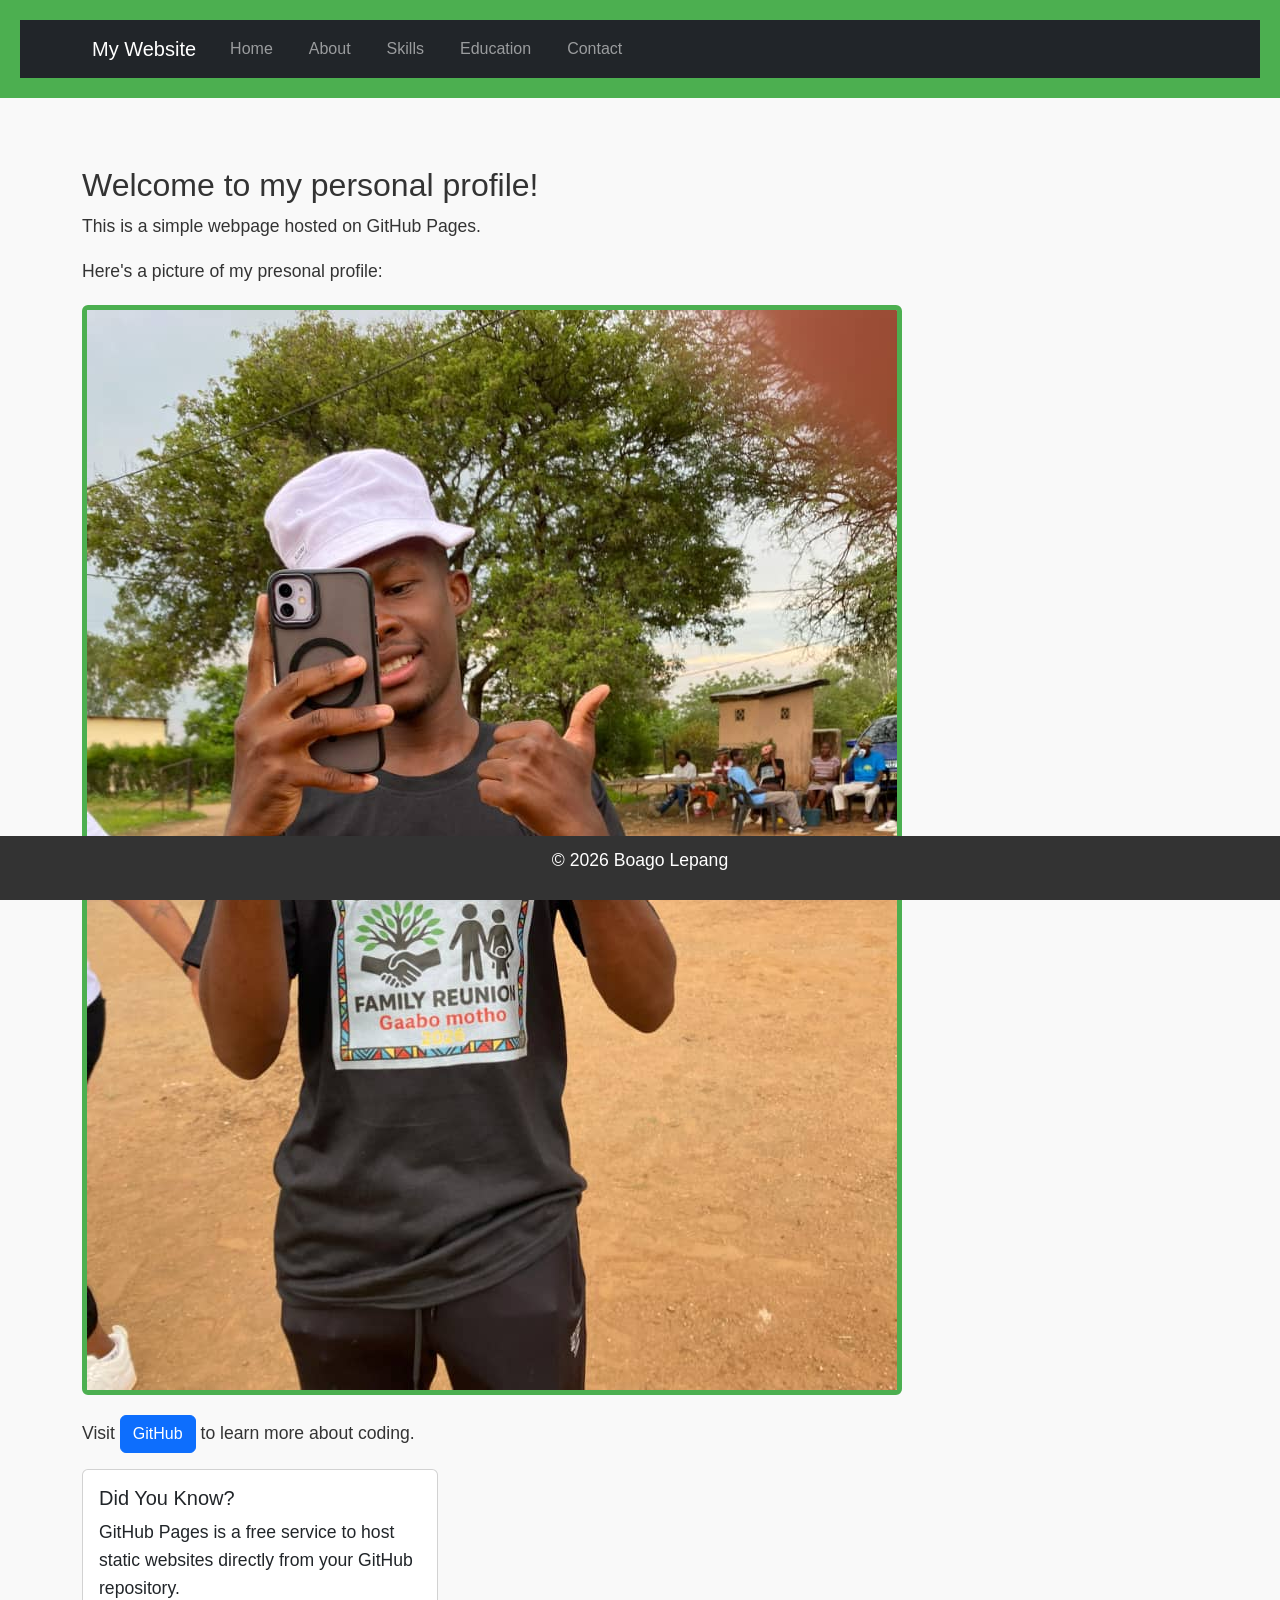
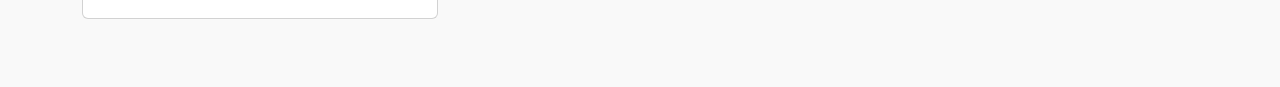
<file: index.html>
<!DOCTYPE html> 

<html lang="en"> 

<head> 

    <meta charset="UTF-8"> 

    <meta name="viewport" content="width=device-width, initial-scale=1.0"> 

    <title>My Personal Profile</title>
    <!-- Bootstrap CSS --> 

    <link href="https://cdn.jsdelivr.net/npm/bootstrap@5.3.0/dist/css/bootstrap.min.css" rel="stylesheet"> 
    <link rel="stylesheet" href="styles.css"> 
</head> 

<body> 

    <header> 

    <nav class="navbar navbar-expand-lg navbar-dark bg-dark"> 

        <div class="container"> 

            <a class="navbar-brand" href="index.html">My Website</a> 

            <button class="navbar-toggler" type="button" data-bs-toggle="collapse" data-bs-target="#navbarNav"> 

                <span class="navbar-toggler-icon"></span> 

            </button> 

            <div class="collapse navbar-collapse" id="navbarNav"> 

                <ul class="navbar-nav"> 

                    <li class="nav-item"> 

                        <a class="nav-link" href="index.html">Home</a> 
                     
                    </li> 

                    <li class="nav-item"> 

                        <a class="nav-link" href="about.html">About</a> 
                        
                         </li> 

                    <li class="nav-item"> 

                        <a class="nav-link" href="skills.html">Skills</a> 
                        
                           </li> 

                    <li class="nav-item"> 

                        <a class="nav-link" href="education.html">Education</a> 
                        
                    </li> 

                    <li class="nav-item"> 

                        <a class="nav-link" href="contact.html">Contact</a> 

                    </li> 

                </ul> 

            </div> 

        </div> 

    </nav> 

</header> 

 

    <main class="container my-5"> 

    <div class="row"> 

        <div class="col-]md-8"> 

            <h2>Welcome to my personal profile!</h2> 

            <p>This is a simple webpage hosted on GitHub Pages.</p> 

            <p>Here's a picture of my presonal profile:</p> 

            <img src="boago.jpg.jpeg" alt="A personal profile" class="img-fluid rounded"> 

            <p class="mt-3">Visit <a href="https://github.com" class="btn btn-primary">GitHub</a> to learn more about coding.</p> 

        </div> 

        <div class="col-md-4"> 

            <div class="card"> 

                <div class="card-body"> 

                    <h5 class="card-title">Did You Know?</h5> 

                    <p class="card-text">GitHub Pages is a free service to host static websites directly from your GitHub repository.</p> 

                </div> 

            </div> 

        </div> 

    </div> 

</main> 
 

    <footer> 

        <p>&copy; 2026 Boago Lepang</p> 

    </footer> 
<!-- Bootstrap JS and dependencies --> 

<script src="https://cdn.jsdelivr.net/npm/@popperjs/core@2.11.6/dist/umd/popper.min.js"></script> 

<script src="https://cdn.jsdelivr.net/npm/bootstrap@5.3.0/dist/js/bootstrap.min.js"></script> 
 

</body> 

</html>
</file>
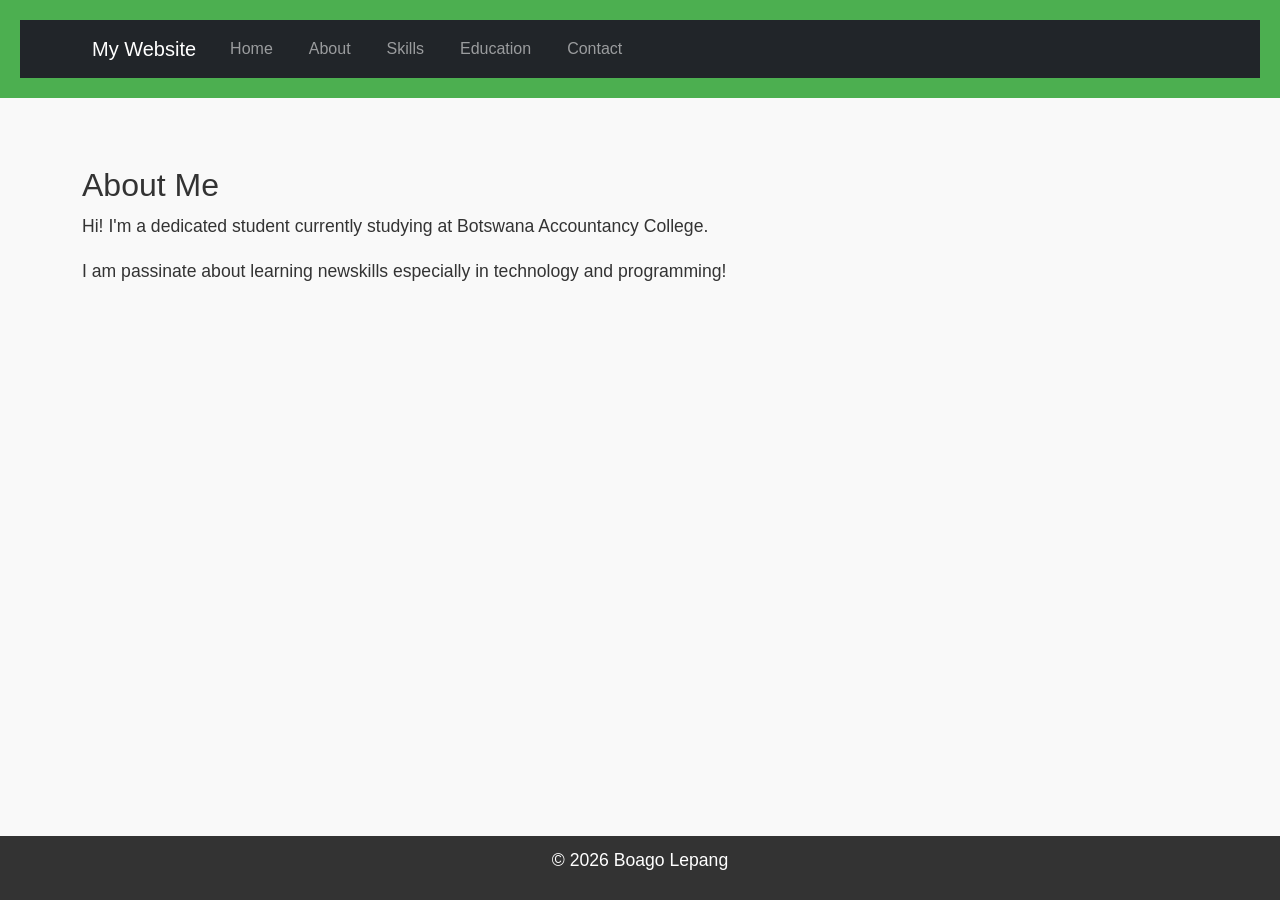
<file: about.html>
<!DOCTYPE html> 

<html lang="en"> 

<head> 

    <meta charset="UTF-8"> 

    <meta name="viewport" content="width=device-width, initial-scale=1.0"> 

    <title>About Me</title> 
    <!-- Bootstrap CSS --> 

    <link href="https://cdn.jsdelivr.net/npm/bootstrap@5.3.0/dist/css/bootstrap.min.css" rel="stylesheet"> 
    <link rel="stylesheet" href="styles.css"> 
</head> 

<body> 

    <header> 

    <nav class="navbar navbar-expand-lg navbar-dark bg-dark"> 

        <div class="container"> 

            <a class="navbar-brand" href="index.html">My Website</a> 

            <button class="navbar-toggler" type="button" data-bs-toggle="collapse" data-bs-target="#navbarNav"> 

                <span class="navbar-toggler-icon"></span> 

            </button> 

            <div class="collapse navbar-collapse" id="navbarNav"> 

                <ul class="navbar-nav"> 

                    <li class="nav-item"> 

                        <a class="nav-link" href="index.html">Home</a> 
                     
                    </li> 

                    <li class="nav-item"> 

                        <a class="nav-link" href="about.html">About</a> 
                        
                         </li> 

                    <li class="nav-item"> 

                        <a class="nav-link" href="skills.html">Skills</a> 
                        
                           </li> 

                    <li class="nav-item"> 

                        <a class="nav-link" href="education.html">Education</a> 
                        
                    </li> 

                    <li class="nav-item"> 

                        <a class="nav-link" href="contact.html">Contact</a> 

                    </li> 

                </ul> 

            </div> 

        </div> 

    </nav> 

</header>  

 

    <main class="container my-5"> 

    <h2>About Me</h2> 

    <p>Hi! I'm a dedicated student currently studying at Botswana Accountancy College.</p> 

    <p>I am passinate about learning newskills especially in technology and programming!</p> 

</main> 

 

    <footer> 

        <p>&copy; 2026 Boago Lepang</p> 

    </footer> 
<!-- Bootstrap JS and dependencies --> 

<script src="https://cdn.jsdelivr.net/npm/@popperjs/core@2.11.6/dist/umd/popper.min.js"></script> 

<script src="https://cdn.jsdelivr.net/npm/bootstrap@5.3.0/dist/js/bootstrap.min.js"></script> 
</body> 

</html>
</file>
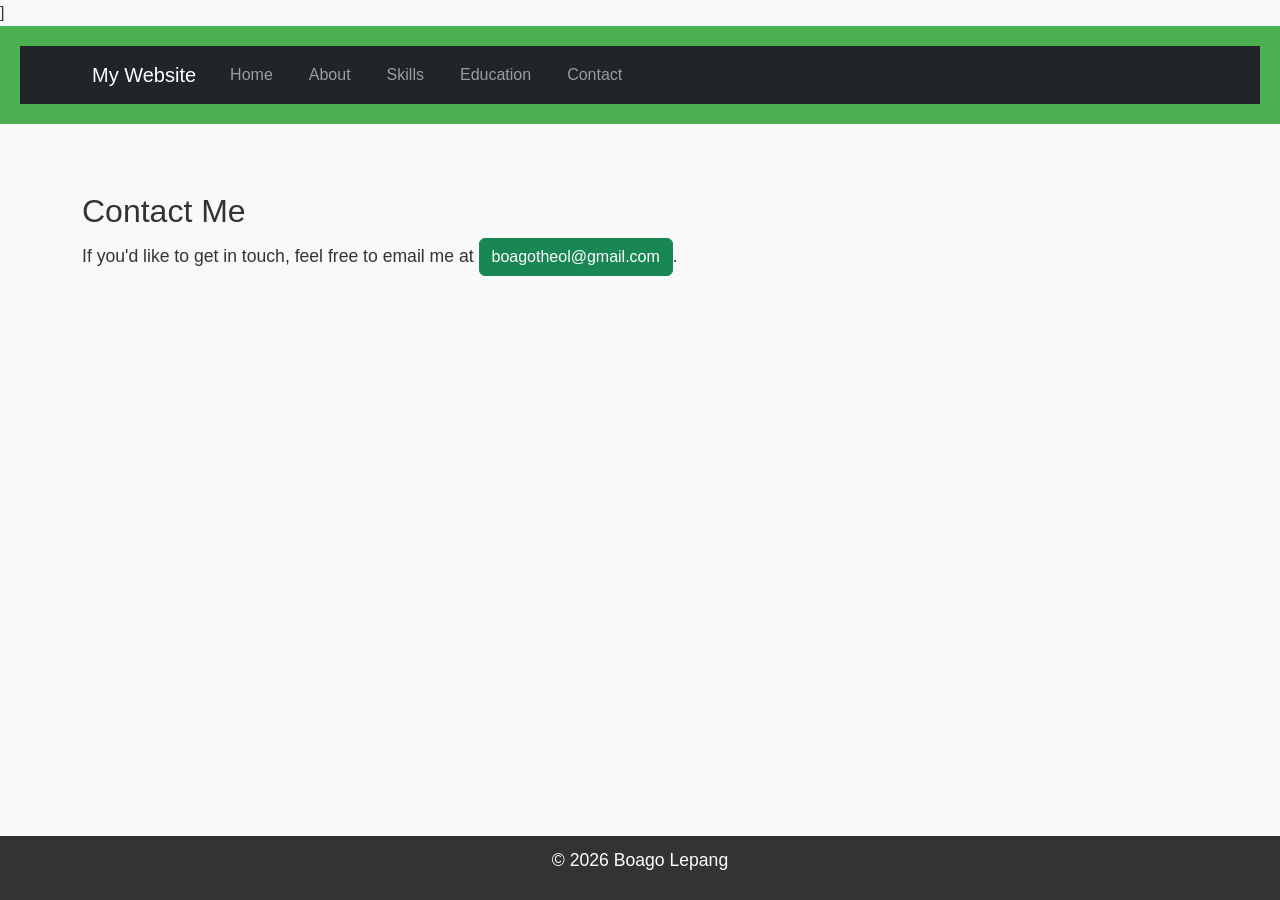
<file: contact.html>
<!DOCTYPE html> 

<html lang="en"> 

<head> 

    <meta charset="UTF-8"> 

    <meta name="viewport" content="width=device-width, initial-scale=1.0"> ]

    <title>Contact Me</title> 
    <!-- Bootstrap CSS --> 

    <link href="https://cdn.jsdelivr.net/npm/bootstrap@5.3.0/dist/css/bootstrap.min.css" rel="stylesheet"> 
    <link rel="stylesheet" href="styles.css"> 
</head> 

<body> 

   <header> 

    <nav class="navbar navbar-expand-lg navbar-dark bg-dark"> 

        <div class="container"> 

            <a class="navbar-brand" href="index.html">My Website</a> 

            <button class="navbar-toggler" type="button" data-bs-toggle="collapse" data-bs-target="#navbarNav"> 

                <span class="navbar-toggler-icon"></span> 

            </button> 

            <div class="collapse navbar-collapse" id="navbarNav"> 

                <ul class="navbar-nav"> 

                    <li class="nav-item"> 

                        <a class="nav-link" href="index.html">Home</a> 
                     
                    </li> 

                    <li class="nav-item"> 

                        <a class="nav-link" href="about.html">About</a> 
                        
                         </li> 

                    <li class="nav-item"> 

                        <a class="nav-link" href="skills.html">Skills</a> 
                        
                           </li> 

                    <li class="nav-item"> 

                        <a class="nav-link" href="education.html">Education</a> 
                        
                    </li> 

                    <li class="nav-item"> 

                        <a class="nav-link" href="contact.html">Contact</a> 

                    </li> 

                </ul> 

            </div> 

        </div> 

    </nav> 

</header> 
 
<main class="container my-5"> 

    <h2>Contact Me</h2> 

    <p>If you'd like to get in touch, feel free to email me at <a href="boagotheol@gmail.com" class="btn btn-success">boagotheol@gmail.com</a>.</p> 

</main> 

    <footer> 

        <p>&copy; 2026 Boago Lepang</p> 

    </footer> 
<!-- Bootstrap JS and dependencies --> 

<script src="https://cdn.jsdelivr.net/npm/@popperjs/core@2.11.6/dist/umd/popper.min.js"></script> 

<script src="https://cdn.jsdelivr.net/npm/bootstrap@5.3.0/dist/js/bootstrap.min.js"></script>
</body> 

</html>
</file>
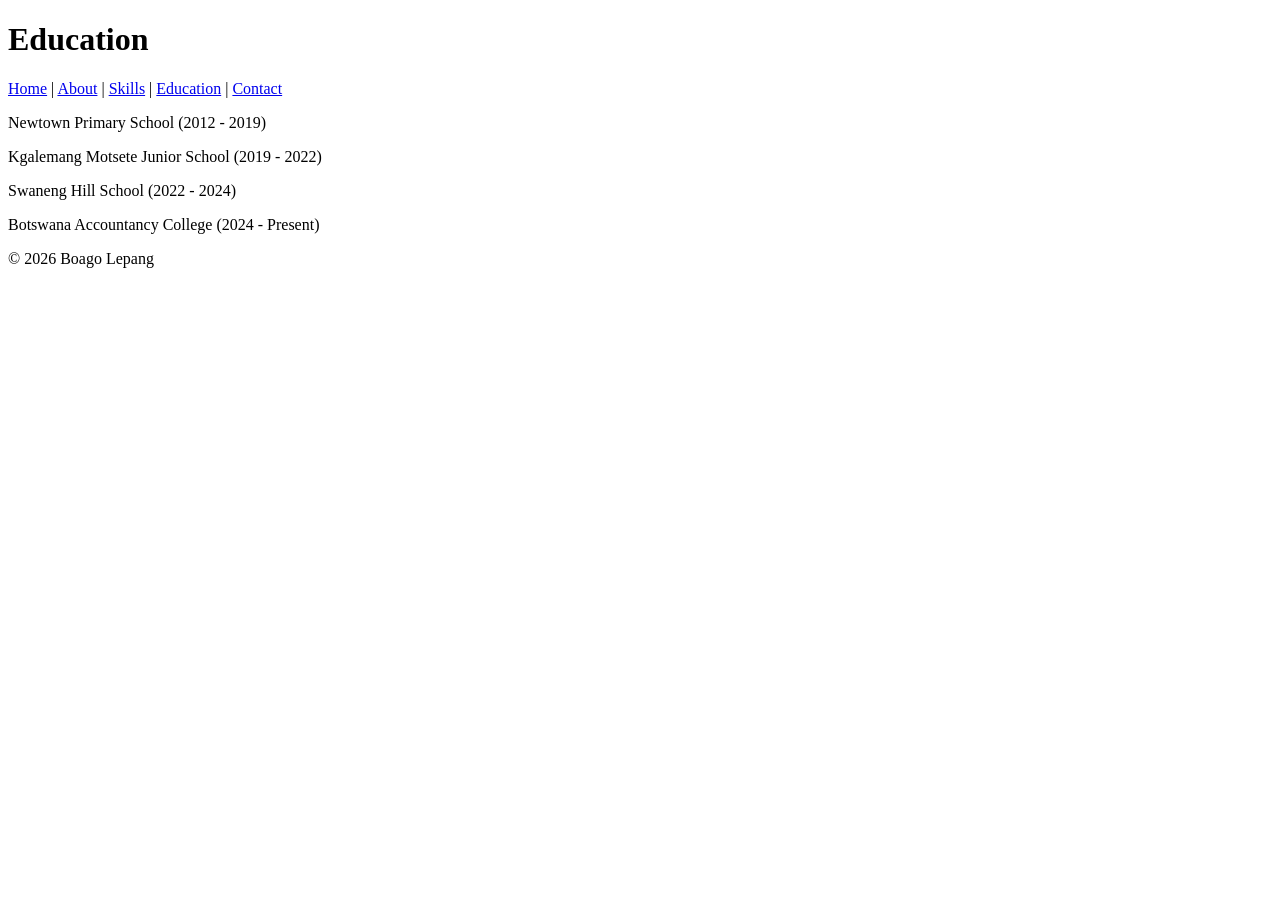
<file: Education.html>
<!DOCTYPE html> 

<html lang="en"> 

<head> 

    <meta charset="UTF-8"> 

    <meta name="viewport" content="width=device-width, initial-scale=1.0"> 

    <title>Education</title> 

</head> 

<body> 

    <header> 

        <h1>Education</h1> 

        <nav> 

            <a href="index.html">Home</a> | 

            <a href="about.html">About</a> | 
          
            <a href="skills.html">Skills</a> |
          
            <a href="education.html">Education</a> |
          
            <a href="contact.html">Contact</a> 

        </nav> 

    </header> 
    
    <main> 

      <p>Newtown Primary School (2012 - 2019)</p
                                                 
      <p>Kgalemang Motsete Junior School (2019 - 2022)</p>  
        
      <p>Swaneng Hill School (2022 - 2024)</p>
        
      <p>Botswana Accountancy College (2024 - Present)</p> 
        
    </main> 
    
    <footer> 

        <p>&copy; 2026 Boago Lepang</p> 

    </footer> 

</body> 

</html>
</file>
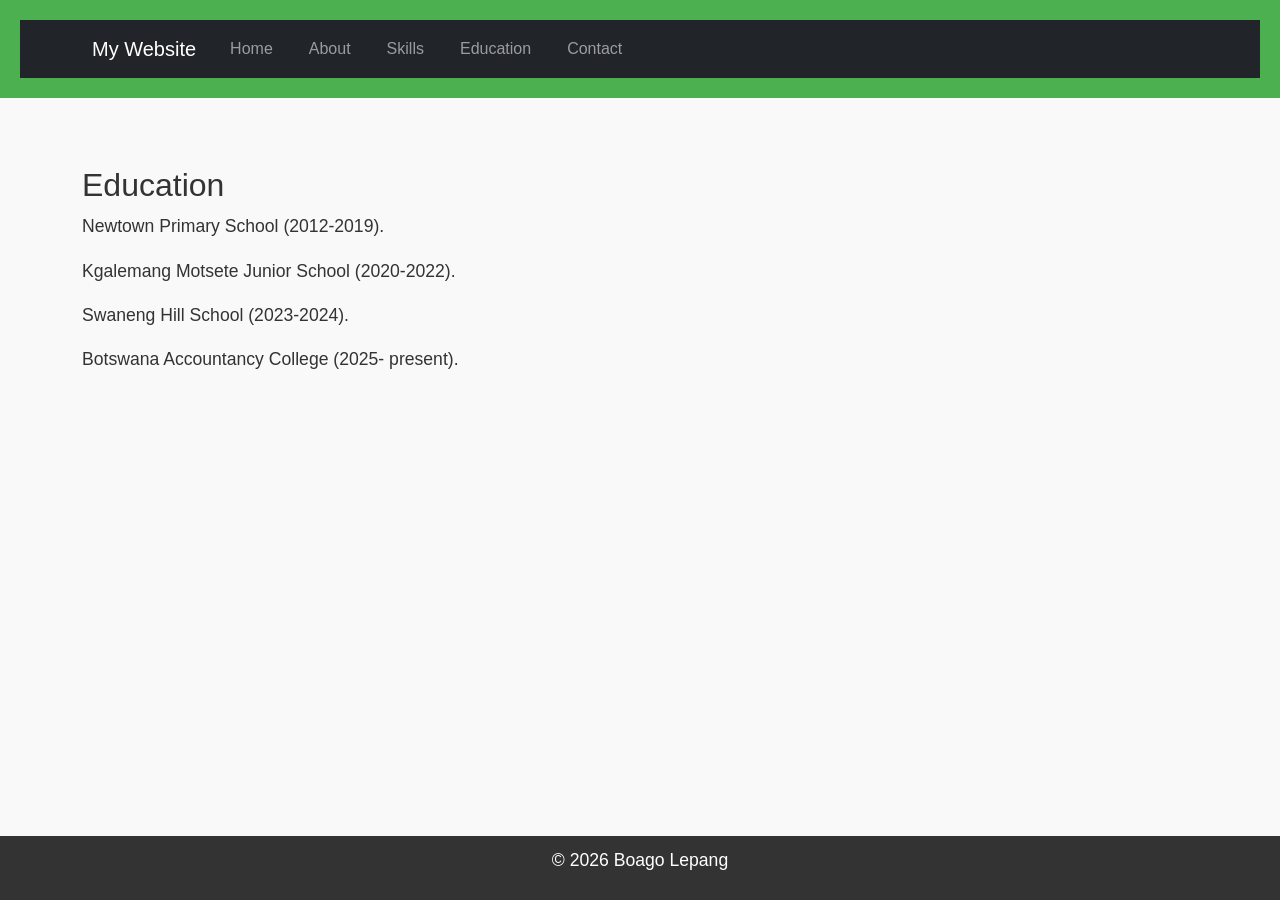
<file: education.html>
<!DOCTYPE html> 

<html lang="en"> 

<head> 

    <meta charset="UTF-8"> 

    <meta name="viewport" content="width=device-width, initial-scale=1.0"> 

    <title>Education</title> 
    <!-- Bootstrap CSS --> 

    <link href="https://cdn.jsdelivr.net/npm/bootstrap@5.3.0/dist/css/bootstrap.min.css" rel="stylesheet"> 
    <link rel="stylesheet" href="styles.css"> 
</head> 

<body> 

     <header> 

    <nav class="navbar navbar-expand-lg navbar-dark bg-dark"> 

        <div class="container"> 

            <a class="navbar-brand" href="index.html">My Website</a> 

            <button class="navbar-toggler" type="button" data-bs-toggle="collapse" data-bs-target="#navbarNav"> 

                <span class="navbar-toggler-icon"></span> 

            </button> 

            <div class="collapse navbar-collapse" id="navbarNav"> 

                <ul class="navbar-nav"> 

                    <li class="nav-item"> 

                        <a class="nav-link" href="index.html">Home</a> 
                     
                    </li> 

                    <li class="nav-item"> 

                        <a class="nav-link" href="about.html">About</a> 
                        
                         </li> 

                    <li class="nav-item"> 

                        <a class="nav-link" href="skills.html">Skills</a> 
                        
                           </li> 

                    <li class="nav-item"> 

                        <a class="nav-link" href="education.html">Education</a> 
                        
                    </li> 

                    <li class="nav-item"> 

                        <a class="nav-link" href="contact.html">Contact</a> 

                    </li> 

                </ul> 

            </div> 

        </div> 

    </nav> 

</header> 

 

   <main class="container my-5"> 

    <h2>Education</h2> 

    <p>Newtown Primary School (2012-2019).</p>
    <p>Kgalemang Motsete Junior School (2020-2022).</p> 
    <p>Swaneng Hill School (2023-2024).</p> 
    <p>Botswana Accountancy College (2025- present).</p> 

</main> 

 

    <footer> 

        <p>&copy; 2026 Boago Lepang</p> 

    </footer> 
<!-- Bootstrap JS and dependencies --> 

<script src="https://cdn.jsdelivr.net/npm/@popperjs/core@2.11.6/dist/umd/popper.min.js"></script> 

<script src="https://cdn.jsdelivr.net/npm/bootstrap@5.3.0/dist/js/bootstrap.min.js"></script>
</body> 

</html>
</file>
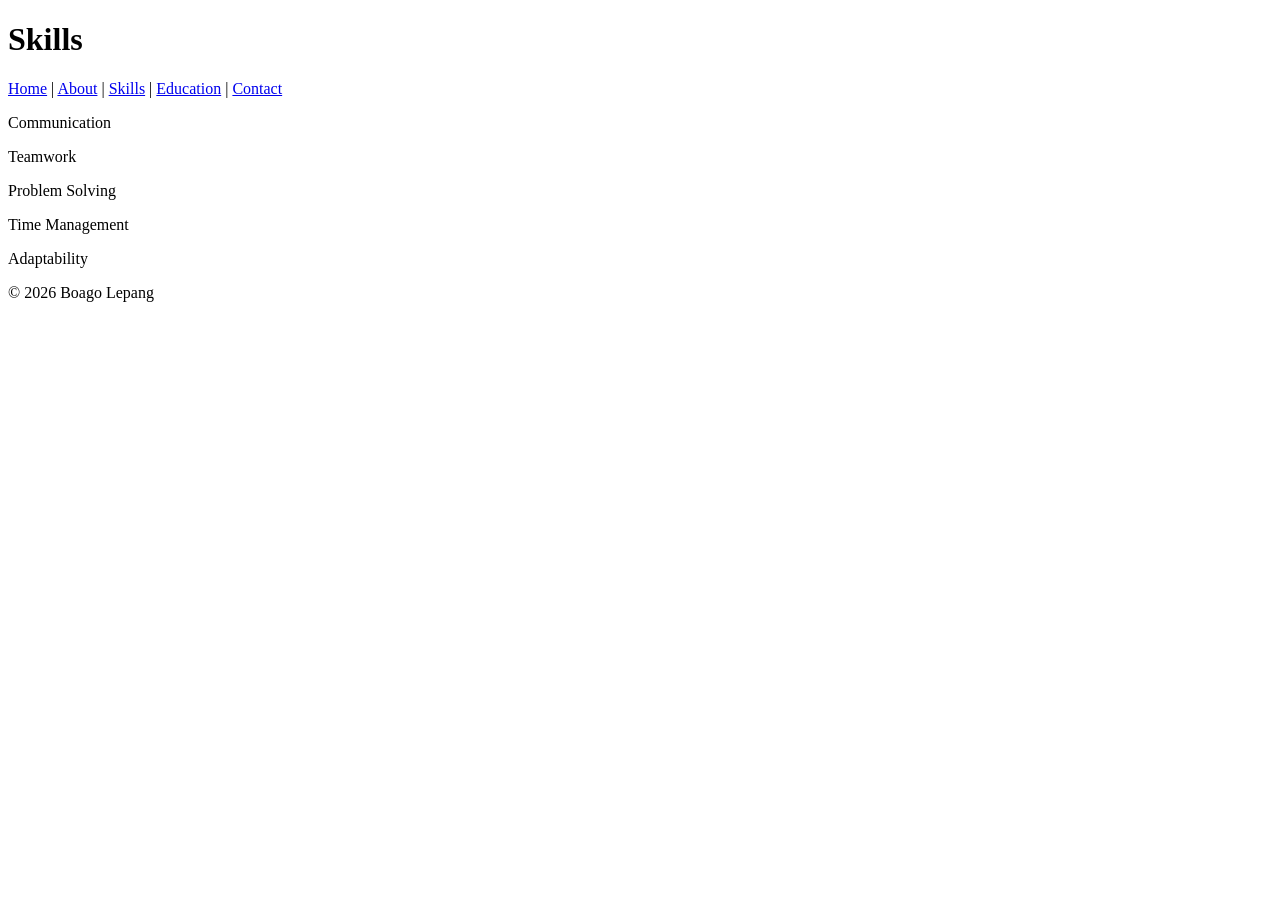
<file: Skills.html>
<!DOCTYPE html> 

<html lang="en"> 

<head> 

    <meta charset="UTF-8"> 

    <meta name="viewport" content="width=device-width, initial-scale=1.0"> 

    <title>Skills</title> 

</head> 

<body> 

    <header> 

        <h1>Skills</h1> 

        <nav> 

            <a href="index.html">Home</a> | 

            <a href="about.html">About</a> | 
          
            <a href="skills.html">Skills</a> |
       
             <a href="education.html">Education</a> |
          
             <a href="contact.html">Contact</a> 

        </nav> 

    </header> 

    <main> 

        <p>Communication</p>
            <p>Teamwork</p>
            <p>Problem Solving</p>
            <p>Time Management</p>
            <p>Adaptability</p>

    </main> 
    
    <footer> 

        <p>&copy; 2026 Boago Lepang</p> 

    </footer> 

</body> 

</html>
</file>
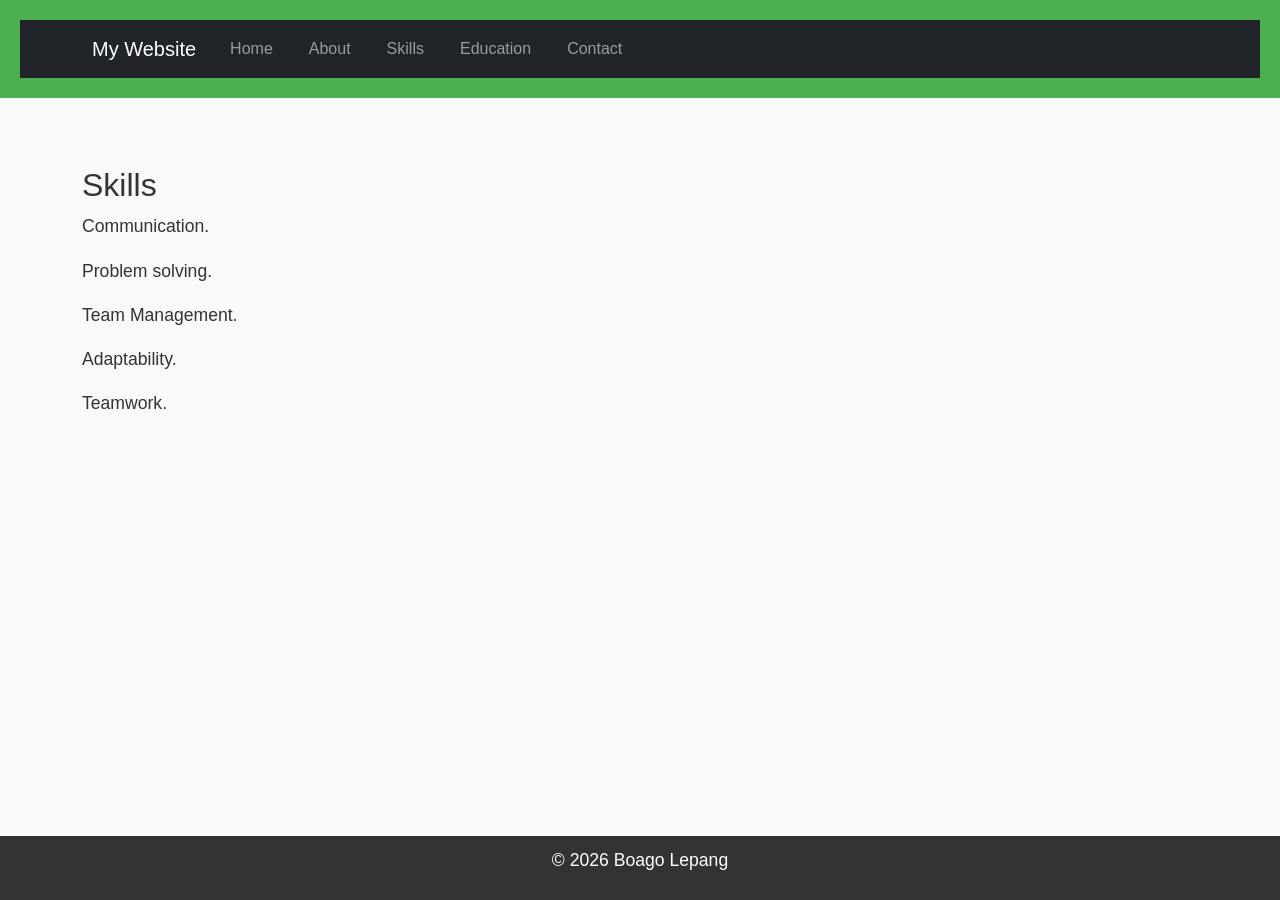
<file: skills.html>
<!DOCTYPE html> 

<html lang="en"> 

<head> 

    <meta charset="UTF-8"> 

    <meta name="viewport" content="width=device-width, initial-scale=1.0"> 

    <title>Skills</title>
    <!-- Bootstrap CSS --> 

    <link href="https://cdn.jsdelivr.net/npm/bootstrap@5.3.0/dist/css/bootstrap.min.css" rel="stylesheet"> 
    <link rel="stylesheet" href="styles.css"> 
</head> 

<body> 

    <header> 

    <nav class="navbar navbar-expand-lg navbar-dark bg-dark"> 

        <div class="container"> 

            <a class="navbar-brand" href="index.html">My Website</a> 

            <button class="navbar-toggler" type="button" data-bs-toggle="collapse" data-bs-target="#navbarNav"> 

                <span class="navbar-toggler-icon"></span> 

            </button> 

            <div class="collapse navbar-collapse" id="navbarNav"> 

                <ul class="navbar-nav"> 

                    <li class="nav-item"> 

                        <a class="nav-link" href="index.html">Home</a> 
                     
                    </li> 

                    <li class="nav-item"> 

                        <a class="nav-link" href="about.html">About</a> 
                        
                         </li> 

                    <li class="nav-item"> 

                        <a class="nav-link" href="skills.html">Skills</a> 
                        
                           </li> 

                    <li class="nav-item"> 

                        <a class="nav-link" href="education.html">Education</a> 
                        
                    </li> 

                    <li class="nav-item"> 

                        <a class="nav-link" href="contact.html">Contact</a> 

                    </li> 

                </ul> 

            </div> 

        </div> 

    </nav> 

</header> 
 

 

 <main class="container my-5"> 

    <h2>Skills</h2> 

    <p>Communication.</p> 
      <p>Problem solving.</p> 
      <p>Team Management.</p> 
      <p>Adaptability.</p> 
      <p>Teamwork.</p> 

</main> 
 

    <footer> 

        <p>&copy; 2026 Boago Lepang</p> 

    </footer> 
<!-- Bootstrap JS and dependencies --> 

<script src="https://cdn.jsdelivr.net/npm/@popperjs/core@2.11.6/dist/umd/popper.min.js"></script> 

<script src="https://cdn.jsdelivr.net/npm/bootstrap@5.3.0/dist/js/bootstrap.min.js"></script> 
</body> 

</html>
</file>
<file: styles.css>
body { 

    font-family: Arial, sans-serif; 

    color: #333; 

    background-color: #f9f9f9; 

    margin: 0; 

    padding: 0; 

    line-height: 1.6; 

} 

header { 

    background-color: #4CAF50; 

    color: white; 

    padding: 20px; 

    text-align: center; 

} 

 

header h1 { 

    margin: 0; 

} 

 

nav a { 

    color: white; 

    text-decoration: none; 

    margin: 0 10px; 

} 

 

nav a:hover { 

    text-decoration: underline; 

} 

main { 

    padding: 20px; 

    max-width: 800px; 

    margin: 0 auto; 

} 

 

main img { 

    max-width: 100%; 

    height: auto; 

    display: block; 

    margin: 20px 0; 

} 

footer { 

    background-color: #333; 

    color: white; 

    text-align: center; 

    padding: 10px; 

    position: fixed; 

    bottom: 0; 

    width: 100%; 

} 

p { 

    font-size: 1.1em; 

} 

 

a { 

    color: #4CAF50; 

    text-decoration: none; 

} 

 

a:hover { 

    text-decoration: underline; 

} 

img { 

    border: 5px solid #4CAF50; 

    border-radius: 10px; 

} 

main a[href^="mailto:"] { 

    color: #ff5722; 

    font-weight: bold; 

}
</file>
